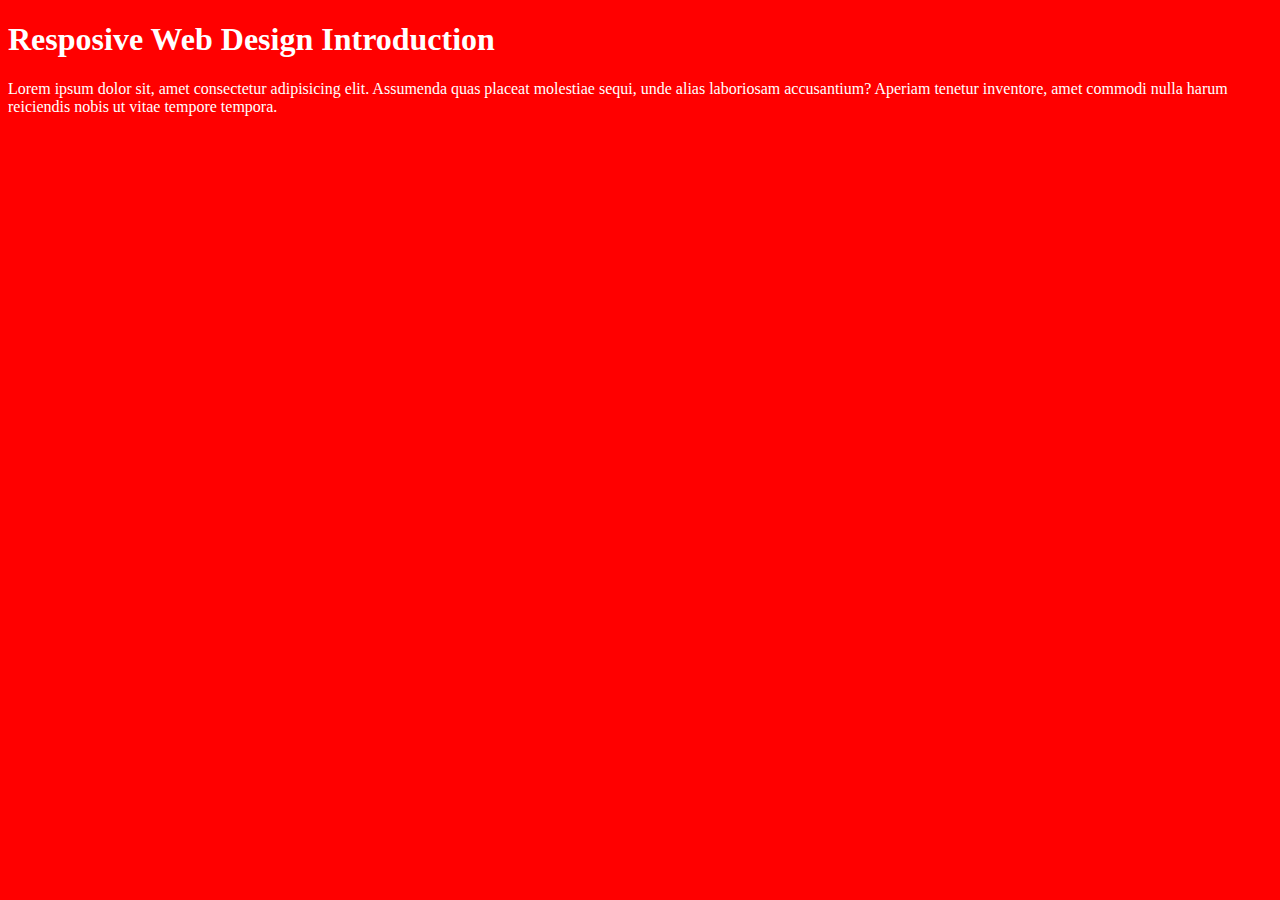
<file: KIT Code Camp/Web Dev 101 Batch 11/RESPONSIVENESS WEB DESIGN 1/CSS Media Query/index.html>
<!DOCTYPE html>
<html lang="en">
<head>
    <meta charset="UTF-8">
    <meta name="viewport" content="width=device-width, initial-scale=1.0">
    <title>CSS Media Query</title>

    <link rel="stylesheet" href="styles.css">
</head>
<body>
        <h1>Resposive Web Design Introduction</h1>
        <p>Lorem ipsum dolor sit, amet consectetur adipisicing elit. Assumenda quas placeat molestiae sequi, unde alias laboriosam accusantium? Aperiam tenetur inventore, amet commodi nulla harum reiciendis nobis ut vitae tempore tempora.</p>
</body>
</html>
</file>
<file: KIT Code Camp/Web Dev 101 Batch 11/RESPONSIVENESS WEB DESIGN 1/CSS Media Query/styles.css>
body {
    background-color: red;
    color: white;
}

/* Tablet: If the Screen width is not Greater 820px,
Showing Blue
 */
@media screen and (max-width: 820px) {
    body {
        background-color: blue;
    }
}
</file>
